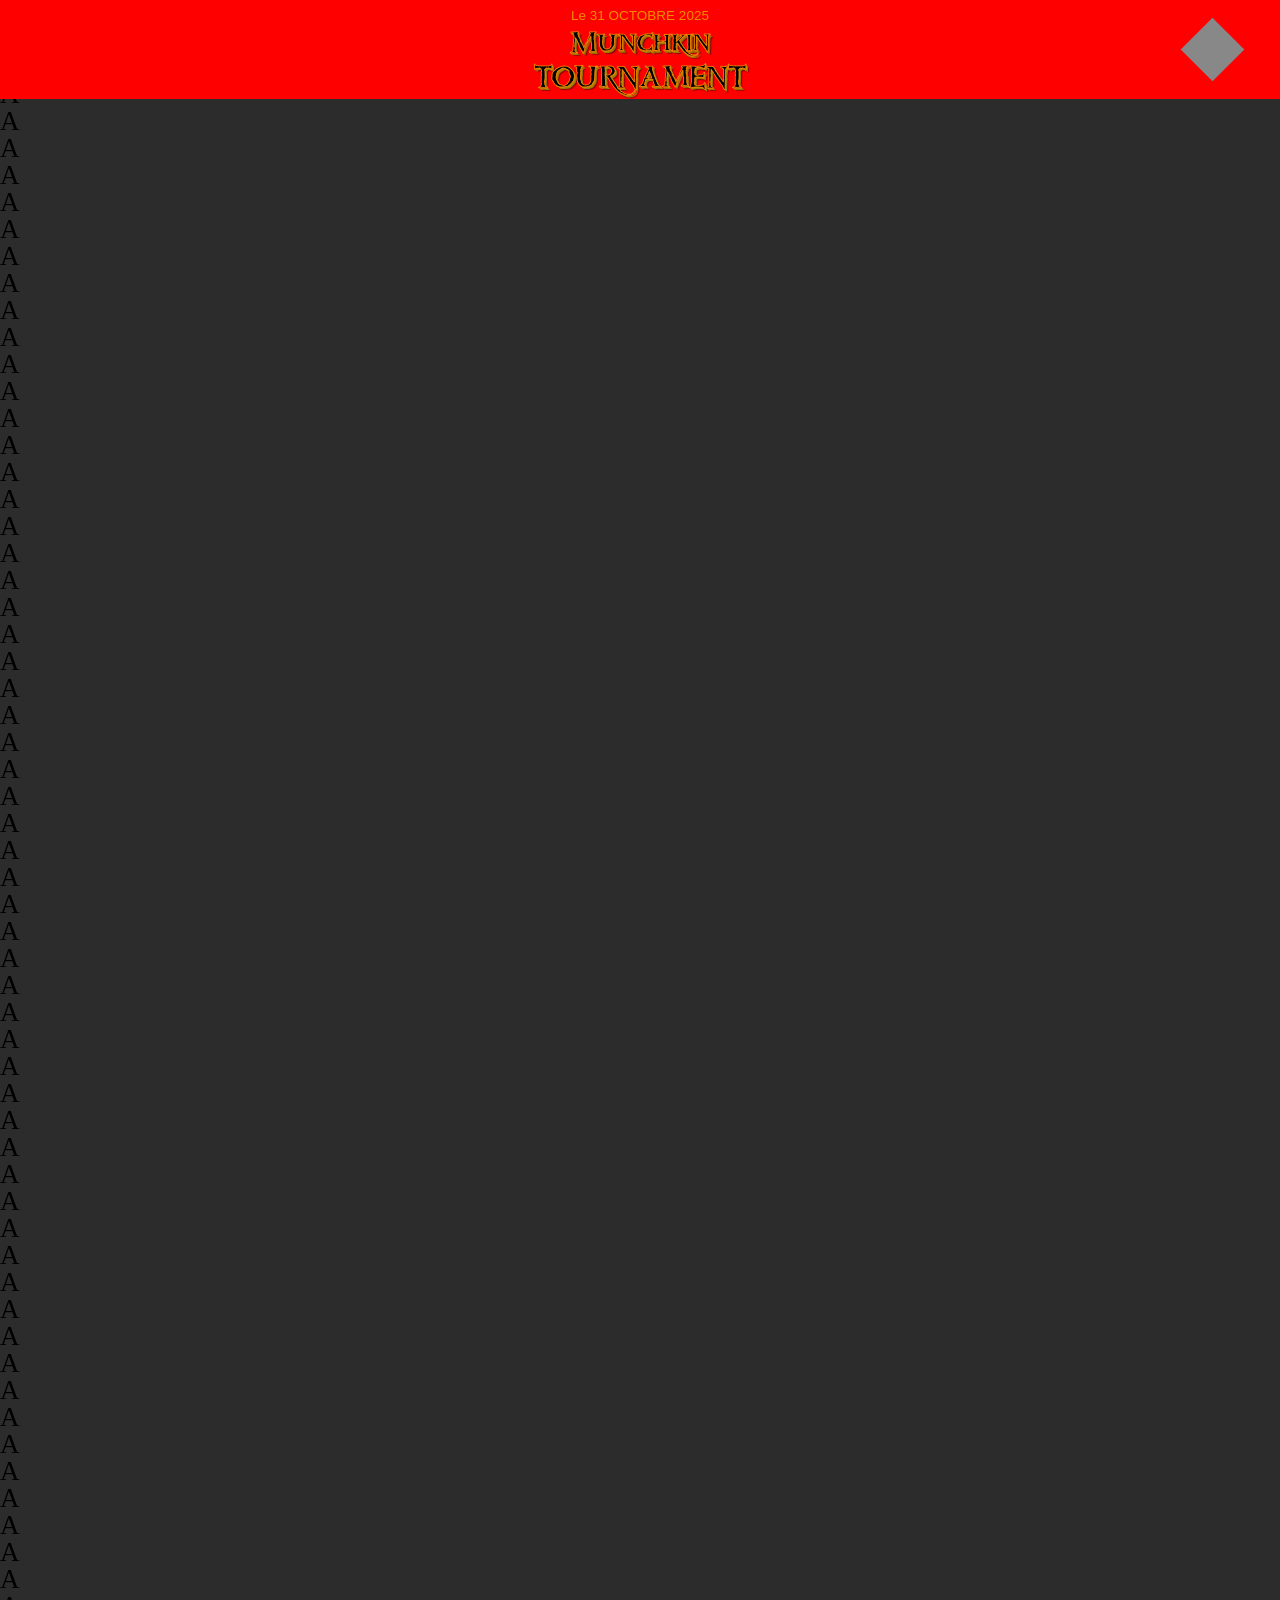
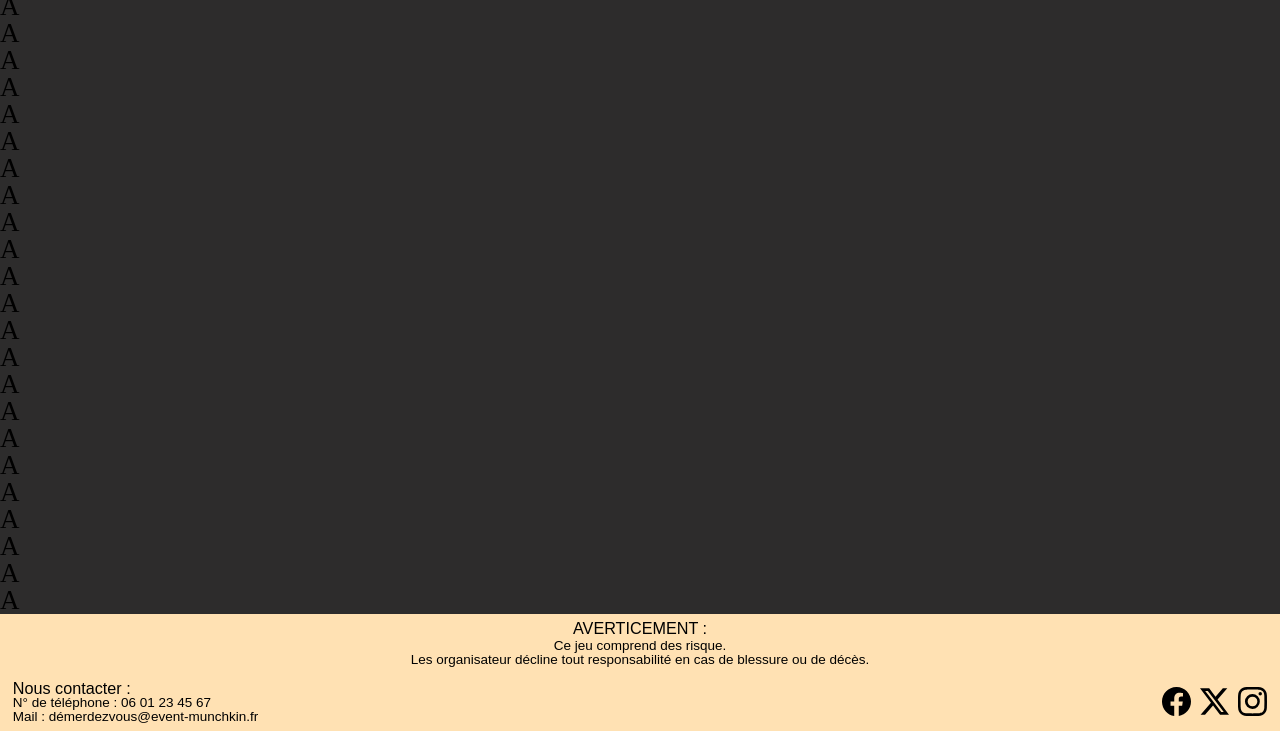
<file: toto.html>
<!DOCTYPE html>
<html lang="fr">
	<head>
    	<meta charset="utf-8">
    	<meta name="viewport" content="width=device-width, initial-scale=1.0">
    	<meta name="description" content="Premier expédition">
    	<link rel="stylesheet" href="reset.css">
    	<link rel="stylesheet" href="variable.css">
    	<link rel="stylesheet" href="index.css">
    	<link rel="stylesheet" href="police.css">
    	<link rel="stylesheet" href="responsive.css">
    	<!--<link rel="shortcut icon" href="favicon.ico">-->
    	<title>MUNCHKIN TOURNAMENT</title>
  	</head>
	<body>
		<header>
			<section>
				<article id="menu_deroulant"></article>
				<h3>Le 31 OCTOBRE 2025</h3>
				<h1>Munchkin</h1>
				<h1>TOURNAMENT</h1>
				<article id="retour"></article>
			</section>
		</header>
		<main>
			A<br>A<br>A<br>A<br>A<br>A<br>A<br>A<br>A<br>A<br>A<br>A<br>A<br>A<br>A<br>A<br>A<br>A<br>A<br>A<br>A<br>A<br>A<br>A<br>A<br>A<br>A<br>A<br>A<br>A<br>A<br>A<br>A<br>A<br>A<br>A<br>A<br>A<br>A<br>A<br>A<br>
			A<br>A<br>A<br>A<br>A<br>A<br>A<br>A<br>A<br>A<br>A<br>A<br>A<br>A<br>A<br>A<br>A<br>A<br>A<br>A<br>A<br>A<br>A<br>A<br>A<br>A<br>A<br>A<br>A<br>A<br>A<br>A<br>A<br>A<br>A<br>A<br>A<br>A<br>A<br>A<br>A<br>
		</main>
		<footer>
			<section id="averticement">
				<h2>AVERTICEMENT :</h2>
				<p>Ce jeu comprend des risque.<br>Les organisateur décline tout responsabilité en cas de blessure ou de décès.</p>
			</section>
			<section id="contact">
				<article id="text_contact">
					<h2>Nous contacter :</h2>
					<p>N° de téléphone : 06 01 23 45 67<br>Mail : démerdezvous@event-munchkin.fr</p>
				</article>
				<article id="icone_contact">
					<img src=".\images\facebook.svg" alt="logo de facebook" />
					<img src=".\images\twitter-x.svg" alt="logo de twitter-x" />
					<img src=".\images\instagram.svg" alt="logo de instagram" />
				</article>
			</section>
		</footer>
	</body>
</html>
</file>
<file: variable.css>
:root{
    --card-background-1: #fde1b2;
    --card-background-2: #846358;
    --text-color: #f08c00;

    --body-background:#2D2C2C;
    --color_h1:black;
    --color_h1_border:#f80;
    --color_h1_text-shadow1:#b38b00;
    --color_h1_text-shadow2:#a07800;
    --color_h1_text-shadow3:#8c6600;
    --color_h1_losange_retour:#888;
    --color_footer:#FFE1B3;
    --police_h1:Windlass;
    --police_defaut:Arial,sans-serif;
}
</file>
<file: index.css>
html,body{
	margin:0;
	padding:0;
	height:100vh;
	font-size:3vh;
	background-color:var(--body-background);
}
h1,h2,h3,p{
	margin:0;
	padding:0;
}
h1{
	font-family:var(--police_h1),var(--police_defaut);
	font-size:1rem;
}
h2{
	font-family:var(--police_defaut);
	font-size:0.6rem;
}
h3,p{
	font-family:var(--police_defaut);
	font-size:0.5rem;
}
header{
	width:100vw;
	position:fixed;
	background-color:var(--body-background);
}
header section{
	height:11vh;
	position:relative;
	display:flex;
	flex-direction:column;
	align-items:center;
	justify-content:center;
	z-index:100;
	background-color:#f00;
}
header section h3{
	color:#f08c00;
}
header section h1{
	margin-top:0.5%;
	color:var(--color_h1);
	-webkit-text-stroke:0.03em var(--color_h1_border);
	text-shadow:
	0.03em 0.03em 0 var(--color_h1_text-shadow1),
	0.06em 0.06em 0 var(--color_h1_text-shadow2),
	0.09em 0.09em 0 var(--color_h1_text-shadow3),
	0.12em 0.12em 0.05em rgba(0,0,0,0.5);
}
#retour{
	height:5vh;
	aspect-ratio:1 / 1;
	right:5vh;
	position:absolute;
	transform:rotate(45deg);
	cursor:pointer;
	background-color:var(--color_h1_losange_retour);
}
footer{
	height:13vh;
	/*border-radius:50% 50% 0 0 / 10% 10% 0 0;*/
	font-family:var(--police_defaut);
	background-color:var(--color_footer);
}
#averticement{
	height:50%;
	padding-top:0.5%;
	display:flex;
	flex-direction:column;
	align-items:center;
	/*background-color:#0f0;*/
}
#averticement p{
	height:50%;
	padding-top:0.2%;
	text-align:center;
}
#contact{
	height:50%;
	display:flex;
	justify-content:space-between;
	align-items:center;
	padding:0 1vw 0 1vw;
	/*background-color:#00f;*/
}
#text_contact{
	display:flex;
	flex-direction:column;
	/*background-color:#f00;*/
}
#icone_contact{
	height:100%;
	display:flex;
	align-items:center;
	gap:0.7vw;
	/*background-color:#f00;*/
}
footer section article img{
	height:50%;
	aspect-ratio:1 / 1;
	cursor:pointer;
	/*background-color:#fff;*/
}
</file>
<file: police.css>
@font-face{
  font-family:"Windlass";
  src:url("Windlass.ttf") format("truetype");
}
</file>
<file: responsive.css>
@media screen and (max-width:992px){
	header section h3{
		display:none;
	}
	#menu_deroulant{
		height:5vh;
		aspect-ratio:1 / 1;
		left:5vh;
		position:absolute;
		transform:rotate(45deg);
		cursor:pointer;
		background-color:var(--color_h1_losange_retour);
	}
}
</file>
